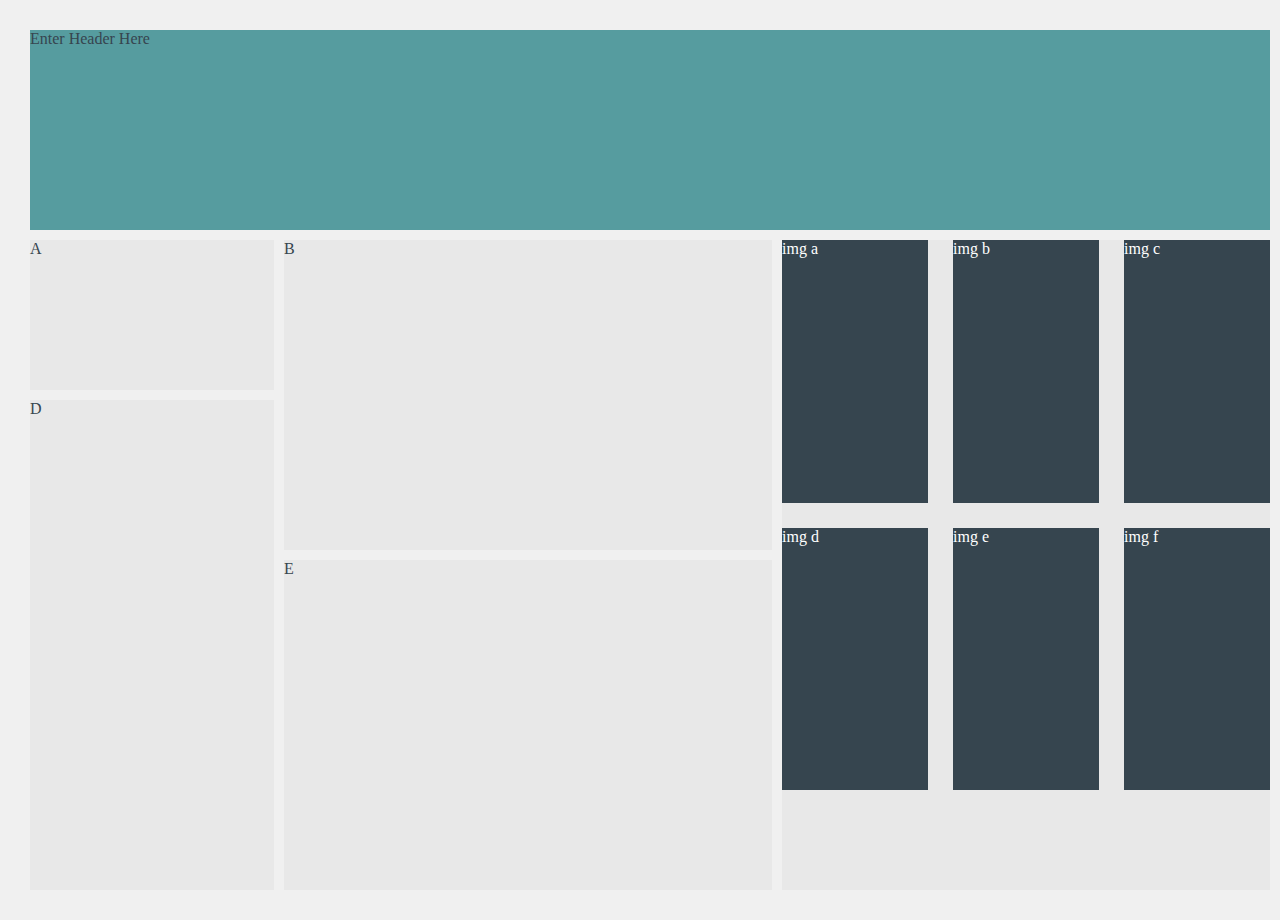
<file: asg02_files_David/index.html>
<!DOCTYPE html>
<html lang="en">
<head>
    <meta charset="UTF-8">
    <meta name="viewport" content="width=device-width, initial-scale=1.0">
    <link rel="stylesheet" href="style.css">
    <title>Countries</title>
</head>
<body>
    
    <main class="container">
        <div class="header">
            <section>
                Enter Header Here
            </section>
        </div>
        <div class="box a">
            <section>
                A
            </section>
        </div>
        <div class="box b">
            <section>
                B
            </section>
        </div>
        <div class="box c">
            <section>
                <div class="img">img a</div>
                <div class="img">img b</div>
                <div class="img">img c</div>
                <div class="img">img d</div>
                <div class="img">img e</div>
                <div class="img">img f</div>
            </section>
        </div>
        <div class="box d">
            <section>
                D
            </section>
        </div>
        <div class="box e">
            <section>
                E
            </section>
        </div>
    </main>

</body>
</html>
</file>
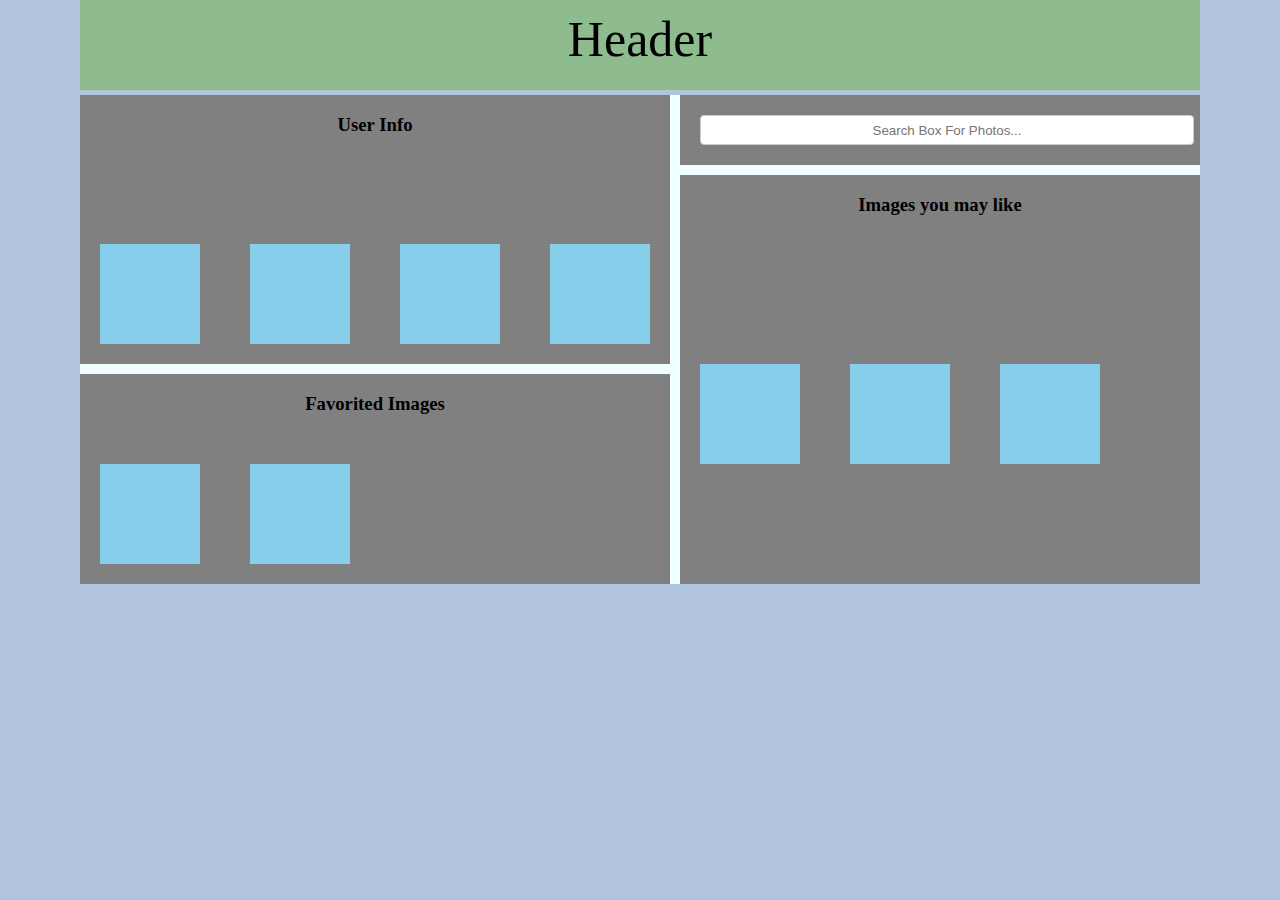
<file: Home_LogIn.html>
<!DOCTYPE html>
<html lang="en">
<head>
    <meta charset="UTF-8">
    <title>Design</title>
    <link rel="stylesheet" href="CSS/Home_LogIn.css">
</head>
<body>
   <header>Header</header>
    <article class="container">
        <div class="userInfo">
            <h3>User Info</h3>
            <section></section>
            <div class="box1"></div>
            <div class="box1"></div>
            <div class="box1"></div>
            <div class="box1"></div>
            
        </div>
        <div class="searchBox">
            
             <input type="text" id="filterList" class="search" name="photoName" placeholder="Search Box For Photos..." list="filterList">
             
        </div>
        
        <div class="favImages">
            <h3>Favorited Images</h3>
            <div class="box1"></div>
            <div class="box1"></div>
        </div>
        
        <div class="likeImages">
            <h3>Images you may like</h3>
            <div class="box1"></div>
            <div class="box1"></div>
            <div class="box1"></div>

        </div>
    </article>
    

</body>
</html>
</file>
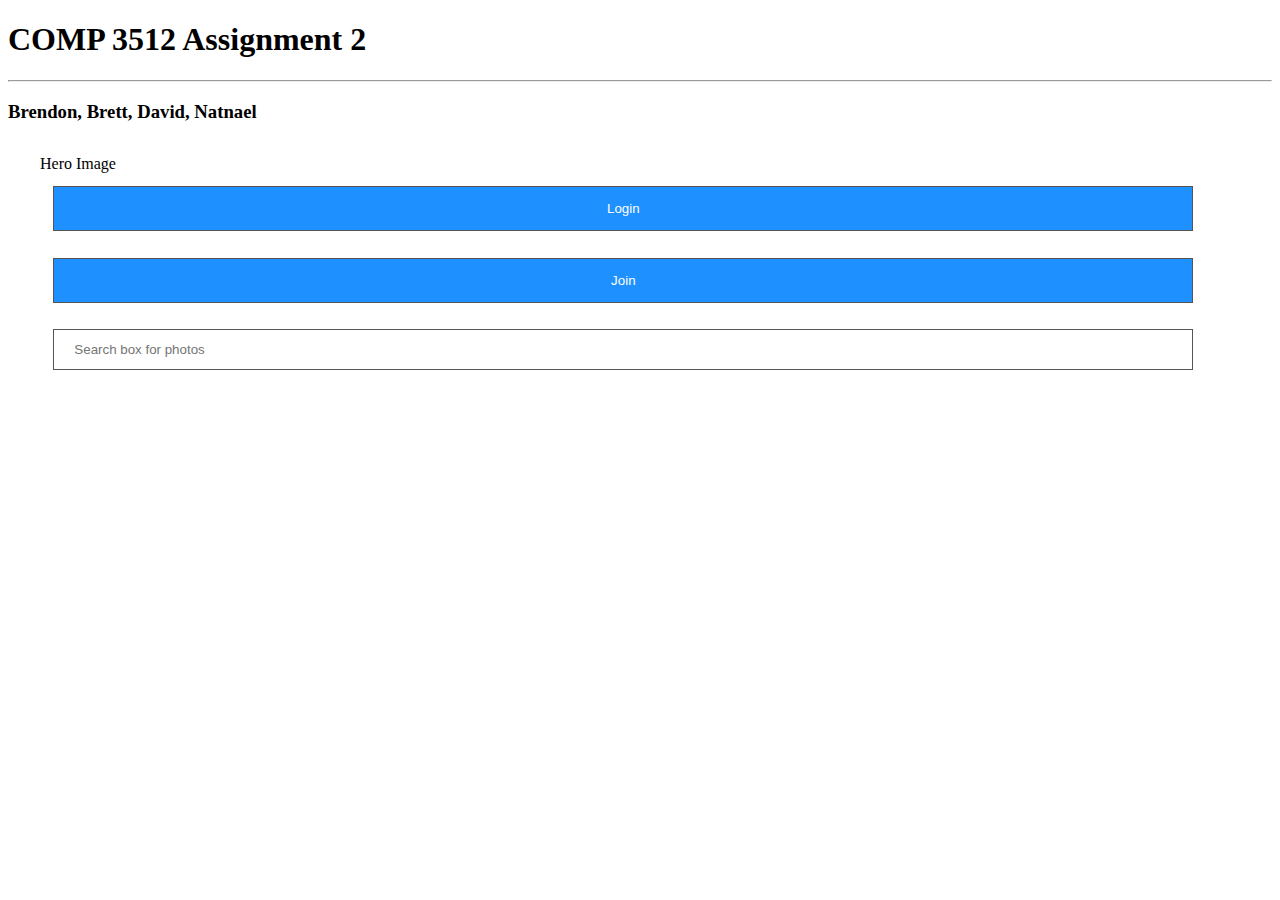
<file: login.html>
<!DOCTYPE html>
<html> 
<head> 
    <meta charset="utf-8"/>    
    <title>COMP 3512 Assign2</title>   
    <link rel="stylesheet" href="CSS/login.css">
</head>
<body>
  <div class="container">
    <div class="box header">
        <h1>COMP 3512 Assignment 2</h1>
		<hr class="hr">
        <h3>Brendon, Brett, David, Natnael</h3>
    </div>
      <div class="box loginContainer">
          <div class="bigImg"> Hero Image</div>
          <input type="submit" class="button" value="Login">   <input type="submit" class="button" value="Join"><br/>
          <input type="text" class="textbox" placeholder="Search box for photos">
      </div>
  </div>
</body>
</html>
</file>
<file: asg02_files_David/style.css>
body {
    margin: 30px;
    background-color: #F0F0F0;
}

.container {
    display: grid;
    grid-gap: 10px;
    grid-template-columns: 20% 40% 40%;
    grid-template-rows: 200px 150px 150px 120px 200px;
    font-size: 1em;
}

.box {
    background-color: #E8E8E8;
    color: #36454F;
}

.header {
    grid-column: 1 / span 3;
    background-color: #569c9f;
    color: #36454F;
}

.a {
    grid-column: 1 / span 1;
    grid-row: 2 / span 1;
}

.b {
    grid-column: 2 / span 1;
    grid-row: 2 / span 2;
}

.c {
    grid-column: 3 / span 1;
    grid-row: 2 / span 4;
}

.c section {
    display: grid;
    grid-gap: 25px;
    grid-template-columns: 1fr 1fr 1fr;
    height: 550px;
}

.img {
    background-color: #36454F;
    color: white;
}

.d {
    grid-column: 1 / span 1;
    grid-row: 3 / span 3;
}

.e {
    grid-column: 2 / span 1;
    grid-row: 4 / span 2;
}

@media screen and (max-width: 600px) {
    .header {
        grid-column: 1 / span 3;
        background-color: #569c9f;
        color: #36454F;
    }

    .container {
        display: grid;
        grid-gap: 15px;
        grid-template-columns: 250px;
        grid-template-rows: 200px 150px 150px 120px 200px 150px;
        font-size: 1em;
    }
    
    .a {
        grid-column: 1 / span 3;
        grid-row: 2 / span 2;
    }
    
    .b {
        grid-column: 1 / span 3;
        grid-row: 3 / span 2;
    }
    
    .c {
        grid-column: 1 / span 3;
        grid-row: 4 / span 2;
    }

    .c section {
        display: grid;
        grid-gap: 25px;
        grid-template-columns: 1fr 1fr 1fr;
        height: 50px;
    }

    .d {
        grid-column: 1 / span 3;
        grid-row: 5 / span 2;
    }
    
    .e {
        grid-column: 1 / span 3;
        grid-row: 6 / span 2;
    }
    
  }
</file>
<file: CSS/Home_LogIn.css>
body {
    background-color: lightsteelblue;
    margin: 5em;
    margin-top: 0px;

}

.container {
    background-color: azure;
}

header {
    width: 100%;
    height: 80px;
    text-align: center;
    background-color: darkseagreen;
    font-size: 50px;
    padding-top: 10px;
    margin-bottom: 5px;


}

div {
    background-color:gray;
}

.container {
    display: grid;
    grid-gap: 10px;
    grid-template-columns: 1fr 1fr;
    grid-auto-rows: minmax(70px, auto);

}

.box1
{
    width: 100px;
    height: 100px;
    background-color: skyblue;
    margin: 20px;
}

h3
{
    text-align: center;
}


input[type=text] {
    width: 95%;
    height: 30px;
    display: inline-block;
    margin: 20px 20px;
     padding: 12px 20px;
    text-align: center;
    border: 1px solid #ccc;
    border-radius: 4px;
    box-sizing: border-box;
    
}

.userInfo
{
    grid-row: 1 / 3;
    
    display: grid;
    grid-gap: 10px;
    grid-template-columns: 1fr 1fr 1fr 1fr;
    grid-auto-rows: minmax(50px,auto);
}

.userInfo h3
{
    grid-column: 1 / 5;
}

.userInfo section
{
    grid-column: 1 / 5;
}
.searchBox
{
    grid-row: 1 / 2;
}

.favImages
{
    grid-row: 3 / 4;
    
    display: grid;
    grid-gap: 10px;
     grid-template-columns: 1fr 1fr 1fr 1fr;
}

.favImages h3 {
    grid-column: 1 / 5;
    text-align: center;
}


.likeImages
{
    grid-row: 2 / 4;
    
    display: grid;
    grid-gap: 10px;
    grid-template-columns: 1fr 1fr 1fr 1fr;
    
}

.likeImages h3
{
    grid-column: 1 / 5;
}



@media only screen and (max-width: 750px) {
        body {
            margin: 2em;
            margin-top: 0px;
        }

        header {
            height: 70px;
        }

        .container {

            grid-gap: 5px;
            grid-template-columns: 1fr;
            grid-auto-rows: minmax(60px, auto);

        }

        .box1
        {
            width: 70px;
            height: 70px;
            background-color: skyblue;
            margin: 10px;
        }
        .userInfo
        {
            grid-row: 2 / 3;
        }

        .searchBox
        {
            grid-row: 1 / 2;
        }

        .favImages
        {
            grid-row: 3 / 4;
        }

        .likeImages
        {
            grid-row: 4 / 5;
        }

        input[type=text] {
            width: 90%;

        }

    }
</file>
<file: CSS/login.css>
main 
{
    display: grid;
    grid-gap: 10px;
    grid-template-columns: 1fr 1fr 1fr;
    grid-auto-rows: auto;
   background-image: url(../images/pavel-barysevich-XmqsrSq63q4-unsplash.jpg);
    background-size: cover;
}

.loginContainer
{
    margin: 2em;
/*    border: solid 2px grey;*/
    border-radius: 10%;
    
    grid-column: 2 / 3;
    grid-row: auto;
}

.loginContainer h1
{
    text-align: center;
    margin: 1em;
}

label
{
    margin: 1em;
    font-size: 160%;
    
}

input
{
    width: 95%;
    padding: 12px 20px;
    margin: 1em;
    box-sizing: border-box;
    border: 1px solid #555;
    outline: none;
}

input[type=submit]
{
    background-color: dodgerblue;
    color: white;
    padding: 14px 20px;
    cursor: pointer;
}

input[type=submit]:hover{
    opacity: 0.8;
}




/*Mobile View*/
@media only screen and (max-width: 751px)
{
    main
    {
        grid-template-columns: 1fr;
    }
  
    
}
</file>
